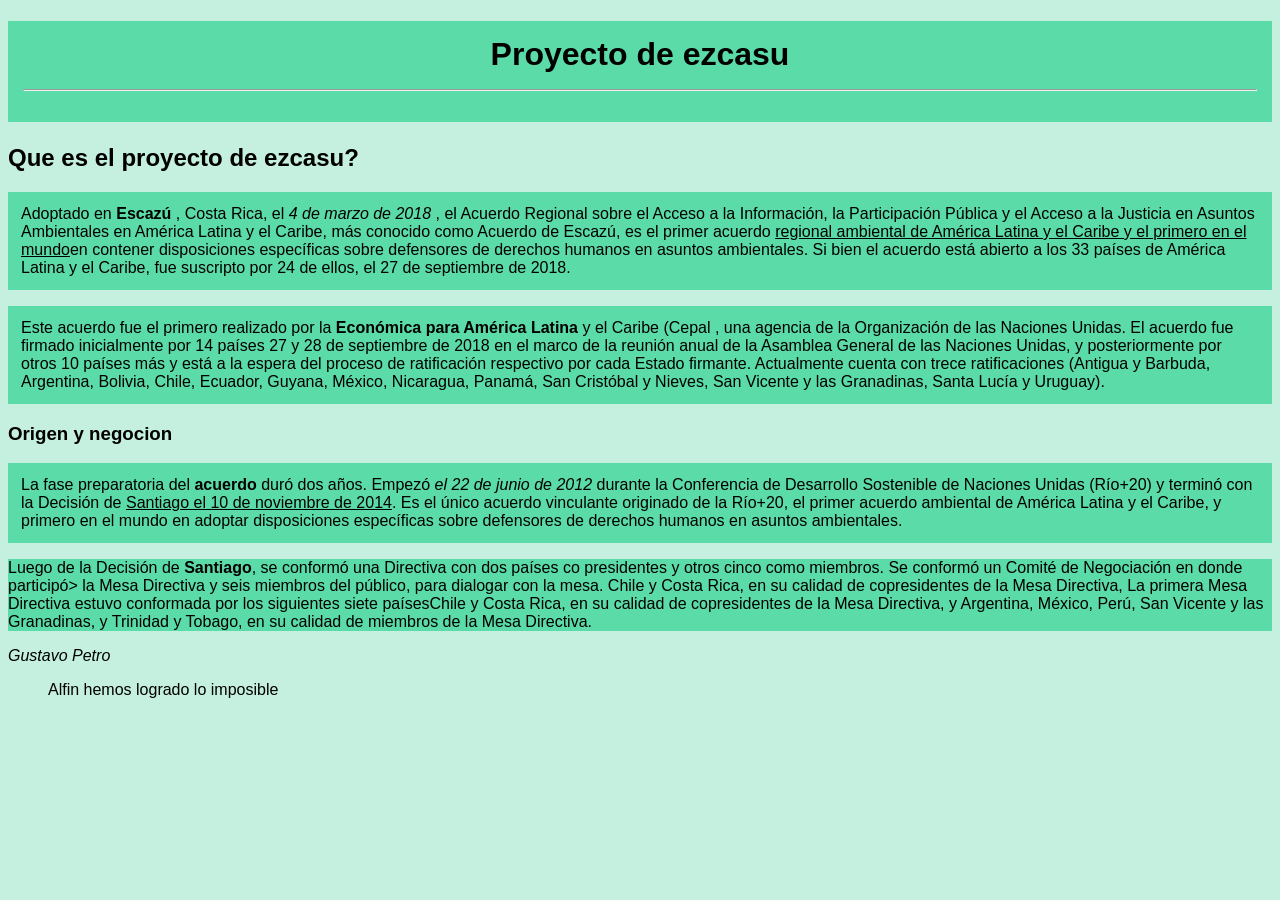
<file: html5/Actitvidad5/index.html>
<!DOCTYPE html>

<html>

<head>

  <!-- Es para que detecte las letras en español como la Ñ-->

  <meta charset="utf-8"> 

  <!-- Este metadato es para que la pagina mas o menos se pueda acoplar a la pantalla-->

  <meta name="viwport" content="width=device-width ,initial-scale=1.0"> 

  <title> Acuerdo de ezcasu </title> 


</head>

<body style="background-color:#C5F0DF ;  font-family: 'Roboto', sans-serif;">

    <h1 style="text-align: center ; background-color:#5BDBA7 ; padding: 15px; "> Proyecto de ezcasu <hr style="color: black ;" ></h1>

       

    <h2> Que es el proyecto de ezcasu?</h2>
    
    <p style="background-color:#5BDBA7  ; padding: 13px ;"> Adoptado en <strong> Escazú </strong>, Costa Rica, el <i> 4 de marzo de 2018 </i>, el Acuerdo Regional sobre el Acceso a la Información, la Participación Pública y el Acceso a la Justicia en Asuntos Ambientales en América Latina y el Caribe, más conocido como Acuerdo de Escazú, es el primer acuerdo <u>regional ambiental de América Latina y el Caribe y el primero en el mundo</u>en contener disposiciones específicas sobre defensores de derechos humanos en asuntos ambientales. Si bien el acuerdo está abierto a los 33 países de América Latina y el Caribe,  fue suscripto por 24 de ellos, el 27 de septiembre de 2018.  </p>

    <p style="background-color:#5BDBA7  ; padding: 13px ;  ">Este acuerdo fue el primero realizado por la <b> Económica para América Latina </b> y el Caribe (Cepal , una agencia de la Organización de las Naciones Unidas. El acuerdo fue firmado inicialmente por 14 países  27 y 28 de septiembre de 2018 </mel> en el marco de la reunión anual de la Asamblea General de las Naciones Unidas, y posteriormente por otros 10 países más y está a la espera del proceso de ratificación respectivo por cada Estado firmante. Actualmente cuenta con trece ratificaciones (Antigua y Barbuda, Argentina, Bolivia, Chile, Ecuador, Guyana, México, Nicaragua, Panamá, San Cristóbal y Nieves, San Vicente y las Granadinas, Santa Lucía y Uruguay). </p>

    <h3 > Origen y negocion </h3> 

     <p style="background-color: #5BDBA7  ;padding: 13px ;" >La fase preparatoria del <strong>acuerdo </strong> duró dos años. Empezó <i>el 22 de junio de 2012</i> durante la Conferencia de Desarrollo Sostenible de Naciones Unidas (Río+20) y terminó con la Decisión de <u>Santiago el 10 de noviembre de 2014</u>. Es el único acuerdo vinculante originado de la Río+20, el primer acuerdo ambiental de América Latina y el Caribe, y  primero en el mundo en adoptar disposiciones específicas sobre defensores de derechos humanos en asuntos ambientales.</p>

     <p style="background-color:#5BDBA7  ;" >Luego de la Decisión de <b>Santiago</b>, se conformó una Directiva con dos países co presidentes y otros cinco como miembros. Se conformó un Comité de Negociación en donde participó> la Mesa Directiva y seis miembros del público, para dialogar con la mesa. Chile y Costa Rica, en su calidad de copresidentes de la Mesa Directiva, La primera Mesa Directiva estuvo conformada por los siguientes siete paísesChile y Costa Rica, en su calidad de copresidentes de la Mesa Directiva, y Argentina,  México, Perú, San Vicente y las Granadinas, y Trinidad y Tobago, en su calidad de miembros de la Mesa Directiva. 
     </p>
     <cite> Gustavo Petro </cite> <blockquote > Alfin hemos logrado lo imposible </blockquote>
  

    <h3> </h3>

</body>





</html>
</file>
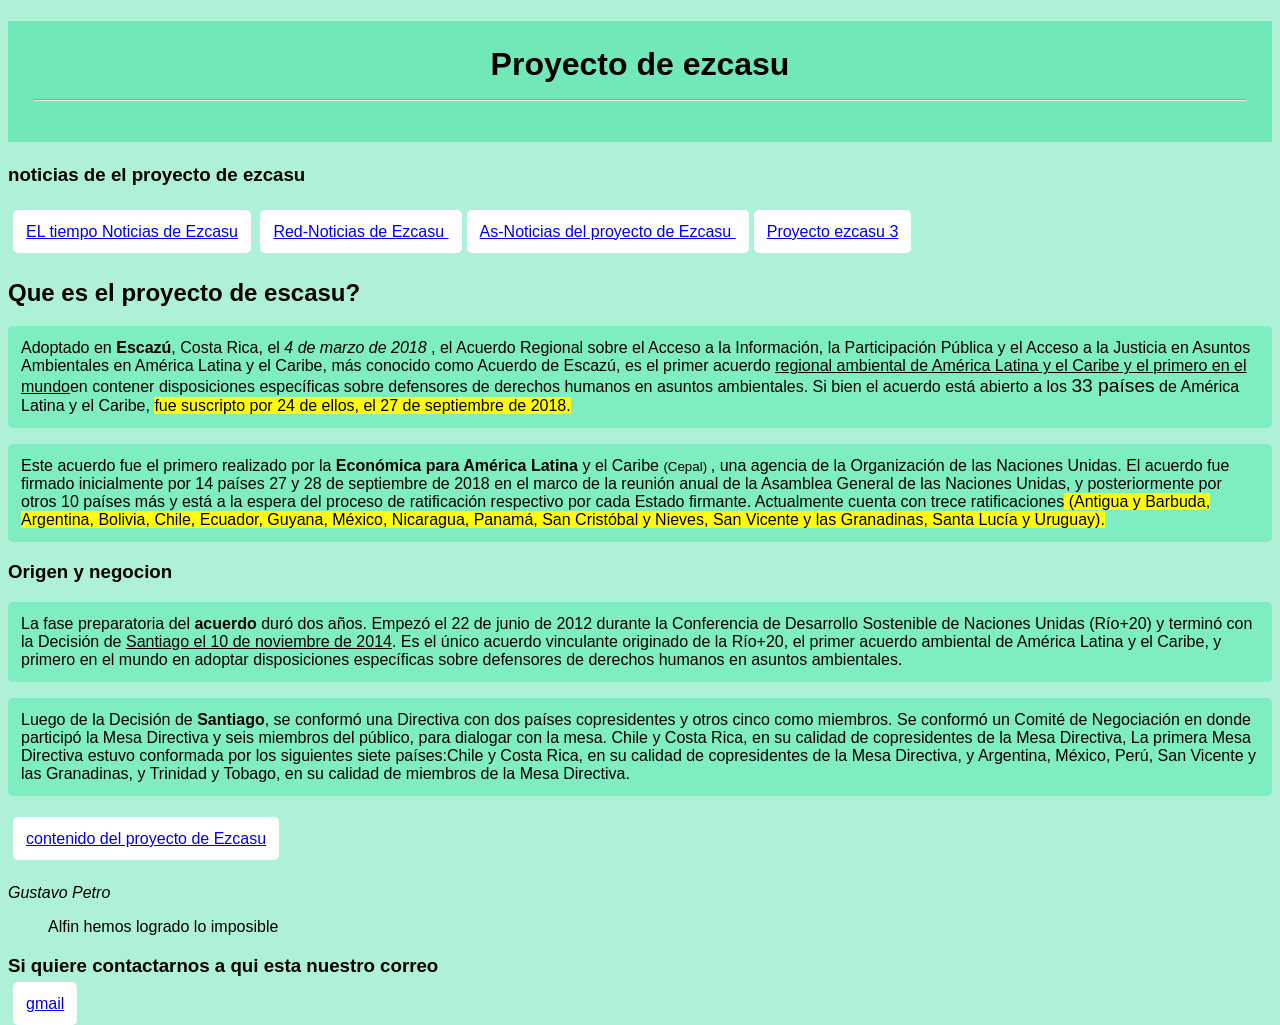
<file: html5/Actividad6/index.html>
<!DOCTYPE html>

<!-- Para multiplicar las etiquetas se esta hace de esta manera si pones la etiqueta* por la cantidad de veces que lo quieras tener -->

<html>

<head>

  <!-- Es para que detecte las letras en español como la Ñ-->

  <meta charset="utf-8"> 

  <!-- Este metadato es para que la pagina mas o menos se pueda acoplar a la pantalla-->

  <meta name="viwport" content="width=device-width ,initial-scale=1.0"> 

  <title> Acuerdo de ezcasu </title> 

</head>

<body style="background-color:#AEF1D6 ; font-family: 'Roboto', sans-serif;">

    

    <h1 style="text-align: center ; background-color:#71E8B8 ; padding: 25px   ;"> Proyecto de ezcasu   <hr> </h1>

    <h3>noticias de el proyecto de ezcasu </h3>

    <br> 

    
    <a style="background-color:#fff ; padding: 13px  ; border-radius: 5px; margin-left: 5px;" href="https://bit.ly/3vpOa7U " target="_blank"> EL tiempo Noticias de Ezcasu</a>


    <a style="background-color:#fff ; padding: 13px  ; border-radius:5px; margin-left: 5px; "   href="https://bit.ly/3SofoWz" target="_blank" padin> Red-Noticias de Ezcasu </a>

    
    <a style="background: #fff; padding: 13px; border-radius: 5px  ; margin-left: 5px; " href="https://bit.ly/3oXQuQ5" target="_blank"> As-Noticias del proyecto de Ezcasu </a>


    <a style="background-color: #fff ; padding: 13px; border-radius: 5px; margin-left: 5px;" href="index_1.html"> Proyecto ezcasu 3</a>

    

    <br>
    <br>

    <h2> Que es el proyecto de escasu?</h2>

    <p style="background-color: #7EEEC1 ; padding: 13px; border-radius: 5px;" > Adoptado en <strong> Escazú</strong>, Costa Rica, el <i> 4 de marzo de 2018 </i>, el Acuerdo Regional sobre el Acceso a la Información, la Participación Pública y el Acceso a la Justicia en Asuntos Ambientales en América Latina y el Caribe, más conocido como Acuerdo de Escazú, es el primer acuerdo <u>regional ambiental de América Latina y el Caribe y el primero en el mundo</u>en contener disposiciones específicas sobre defensores de derechos humanos en asuntos ambientales. Si bien el acuerdo está abierto a los <big>33 países</big> de América Latina y el Caribe, <mark> fue suscripto por 24 de ellos, el 27 de septiembre de 2018.</mark>  </p>

    <p style="background-color: #7EEEC1 ; padding: 13px; border-radius: 5px; " >Este acuerdo fue el primero realizado por la <b> Económica para América Latina </b> y el Caribe <small>(Cepal) </small> , una agencia de la Organización de las Naciones Unidas. El acuerdo fue firmado inicialmente por 14 países <mel> 27 y 28 de septiembre de 2018 </mel> en el marco de la reunión anual de la Asamblea General de las Naciones Unidas, y posteriormente por otros 10 países más y está a la espera del proceso de ratificación respectivo por cada Estado firmante. Actualmente cuenta con trece ratificaciones<mark> (Antigua y Barbuda, Argentina, Bolivia, Chile, Ecuador, Guyana, México, Nicaragua, Panamá, San Cristóbal y Nieves, San Vicente y las Granadinas, Santa Lucía y Uruguay).</mark> </p>

    <h3> Origen y negocion </h3>

     <p style="background-color: #7EEEC1 ; padding: 13px ;border-radius: 5px; " >La fase preparatoria del <strong>acuerdo </strong> duró dos años. Empezó el 22 de junio de 2012 durante la Conferencia de Desarrollo Sostenible de Naciones Unidas (Río+20) y terminó con la Decisión de <u>Santiago el 10 de noviembre de 2014</u>. Es el único acuerdo vinculante originado de la Río+20, el primer acuerdo ambiental de América Latina y el Caribe, y  primero en el mundo en adoptar disposiciones específicas sobre defensores de derechos humanos en asuntos ambientales.</p>

     <p style="background-color: #7EEEC1 ; padding: 13px; border-radius: 5px; " >Luego de la Decisión de <b>Santiago</b>, se conformó una Directiva con dos países copresidentes y otros cinco como miembros. Se conformó un Comité de Negociación en donde participó la Mesa Directiva y seis miembros del público, para dialogar con la mesa. Chile y Costa Rica, en su calidad de copresidentes de la Mesa Directiva, La primera Mesa Directiva estuvo conformada por los siguientes siete países:Chile y Costa Rica, en su calidad de copresidentes de la Mesa Directiva, y Argentina,  México, Perú, San Vicente y las Granadinas, y Trinidad y Tobago, en su calidad de miembros de la Mesa Directiva. </p>

        <br>

     <a   style="background-color: #fff ; padding: 13px; border-radius: 5px; margin-left: 5px;"
     href="Archivos/Si lees esto me debes u helao.zip "> contenido del proyecto de Ezcasu </a><br><br><br>
     



     <cite> Gustavo Petro </cite> <blockquote> Alfin hemos logrado lo imposible </blockquote>
  



    <h3> Si quiere contactarnos a qui esta nuestro correo  </h3> 

   <a style="background-color: #fff ; padding: 13px; border-radius: 5px; margin-left: 5px;" href= "mailto:correo.larrysanchezvergara@gmail.com" >gmail</a>

</body>





</html>
</file>
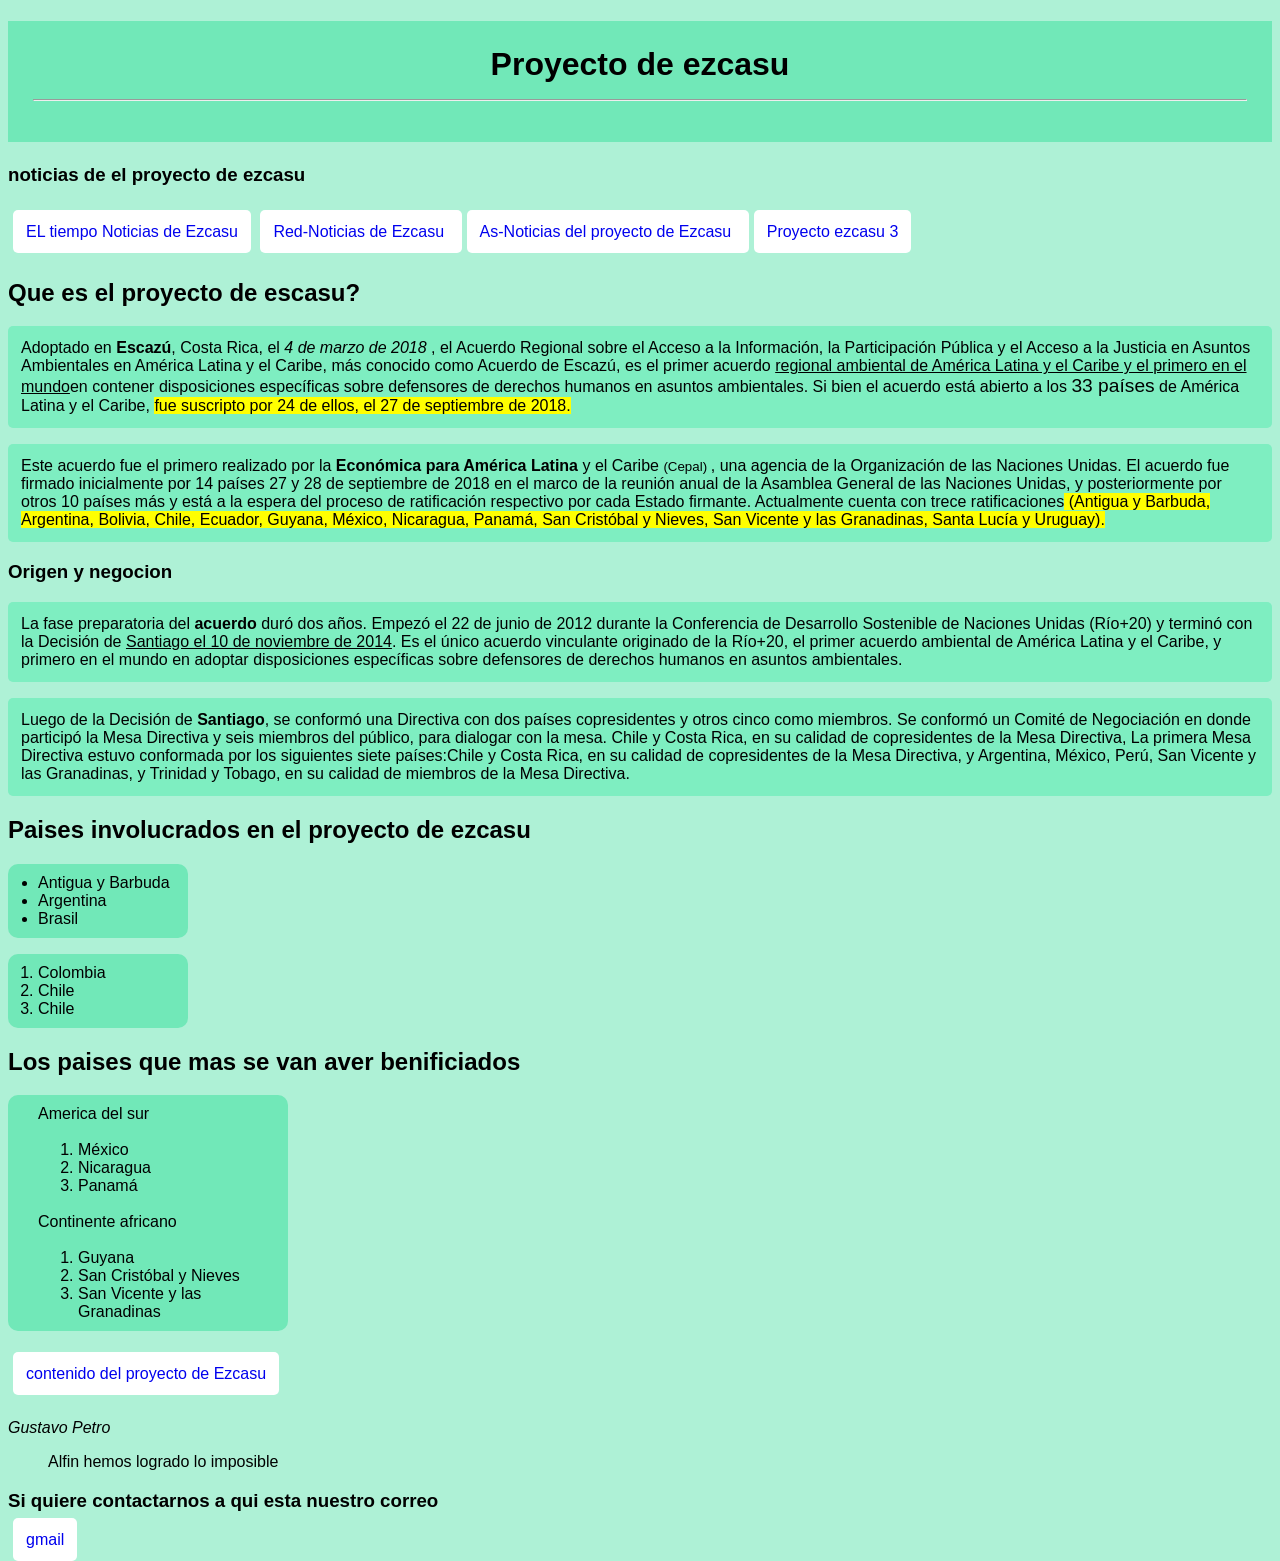
<file: html5/Html #7/index.html>
<!DOCTYPE html>

<!-- Para multiplicar las etiquetas se esta hace de esta manera si pones la etiqueta* por la cantidad de veces que lo quieras tener -->

<html>

<head>

   <!-- Es para que detecte las letras en español como la Ñ-->

   <meta charset="utf-8">

   <!-- Este metadato es para que la pagina mas o menos se pueda acoplar a la pantalla-->

   <meta name="viwport" content="width=device-width ,initial-scale=1.0">

   <title> Acuerdo de ezcasu </title>

</head>

<body style="background-color:#AEF1D6 ; font-family: 'Roboto', sans-serif;">



   <h1 style="text-align: center ; background-color:#71E8B8 ; padding: 25px   ;"> Proyecto de ezcasu
      <hr>
   </h1>

   <h3>noticias de el proyecto de ezcasu </h3>

   <br>


   <a style="background-color:#fff ; padding: 13px  ; border-radius: 5px; margin-left: 5px; text-decoration:  none;"
      href="https://bit.ly/3vpOa7U " target="_blank"> EL tiempo Noticias de Ezcasu</a>


   <a style="background-color:#fff ; padding: 13px  ; border-radius:5px; margin-left: 5px;text-decoration:  none; "
      href="https://bit.ly/3SofoWz" target="_blank" padin> Red-Noticias de Ezcasu </a>


   <a style="background: #fff; padding: 13px; border-radius: 5px  ; margin-left: 5px;text-decoration:  none; " href="https://bit.ly/3oXQuQ5"
      target="_blank"> As-Noticias del proyecto de Ezcasu </a>


   <a style="background-color: #fff ; padding: 13px; border-radius: 5px; margin-left: 5px;text-decoration:  none;" href="index_1.html">
      Proyecto ezcasu 3</a>



   <br>
   <br>

   <h2> Que es el proyecto de escasu?</h2>

   <p style="background-color: #7EEEC1 ; padding: 13px; border-radius: 5px;"> Adoptado en <strong> Escazú</strong>,
      Costa Rica, el <i> 4 de marzo de 2018 </i>, el Acuerdo Regional sobre el Acceso a la Información, la Participación
      Pública y el Acceso a la Justicia en Asuntos Ambientales en América Latina y el Caribe, más conocido como Acuerdo
      de Escazú, es el primer acuerdo <u>regional ambiental de América Latina y el Caribe y el primero en el mundo</u>en
      contener disposiciones específicas sobre defensores de derechos humanos en asuntos ambientales. Si bien el acuerdo
      está abierto a los <big>33 países</big> de América Latina y el Caribe, <mark> fue suscripto por 24 de ellos, el 27
         de septiembre de 2018.</mark> </p>

   <p style="background-color: #7EEEC1 ; padding: 13px; border-radius: 5px; ">Este acuerdo fue el primero realizado por
      la <b> Económica para América Latina </b> y el Caribe <small>(Cepal) </small> , una agencia de la Organización de
      las Naciones Unidas. El acuerdo fue firmado inicialmente por 14 países <mel> 27 y 28 de septiembre de 2018 </mel>
      en el marco de la reunión anual de la Asamblea General de las Naciones Unidas, y posteriormente por otros 10
      países más y está a la espera del proceso de ratificación respectivo por cada Estado firmante. Actualmente cuenta
      con trece ratificaciones<mark> (Antigua y Barbuda, Argentina, Bolivia, Chile, Ecuador, Guyana, México, Nicaragua,
         Panamá, San Cristóbal y Nieves, San Vicente y las Granadinas, Santa Lucía y Uruguay).</mark> </p>

   <h3> Origen y negocion </h3>

   <p style="background-color: #7EEEC1 ; padding: 13px ;border-radius: 5px; ">La fase preparatoria del <strong>acuerdo
      </strong> duró dos años. Empezó el 22 de junio de 2012 durante la Conferencia de Desarrollo Sostenible de Naciones
      Unidas (Río+20) y terminó con la Decisión de <u>Santiago el 10 de noviembre de 2014</u>. Es el único acuerdo
      vinculante originado de la Río+20, el primer acuerdo ambiental de América Latina y el Caribe, y primero en el
      mundo en adoptar disposiciones específicas sobre defensores de derechos humanos en asuntos ambientales.</p>

   <p style="background-color: #7EEEC1 ; padding: 13px; border-radius: 5px; ">Luego de la Decisión de <b>Santiago</b>,
      se conformó una Directiva con dos países copresidentes y otros cinco como miembros. Se conformó un Comité de
      Negociación en donde participó la Mesa Directiva y seis miembros del público, para dialogar con la mesa. Chile y
      Costa Rica, en su calidad de copresidentes de la Mesa Directiva, La primera Mesa Directiva estuvo conformada por
      los siguientes siete países:Chile y Costa Rica, en su calidad de copresidentes de la Mesa Directiva, y Argentina,
      México, Perú, San Vicente y las Granadinas, y Trinidad y Tobago, en su calidad de miembros de la Mesa Directiva.
   </p>


      <h2> Paises involucrados en el proyecto de ezcasu </h2>

      <ul style="background-color: #71E8B8 ; border-radius: 10px ;  width: 150px;padding-top:10px  ; padding-left: 30px; padding-bottom:  10px ; ">

         <li> Antigua y Barbuda</li>
         <li> Argentina </li>
         <li> Brasil </li>


      </ul>

      <ol style="background-color: #71E8B8 ; border-radius: 10px ;  width: 150px; padding-top:10px  ; padding-left: 30px; padding-bottom:  10px ;" >  

         <li> Colombia </li>  
         <li> Chile </li> 
         <li> Chile </li>

      </ol>


      <h2> Los paises que mas se van aver benificiados </h2>

      <ul  style="background-color: #71E8B8 ; border-radius: 10px ;  width: 250px; padding-top:10px  ; padding-left: 30px; padding-bottom:  10px ;">

         <li style="list-style-type: none ;" >America del sur</li> 

            <ol> 

               <br>

               <li> México</li> 
               <li> Nicaragua</li>
               <li> Panamá</li>

            </ol> 

            <br>


         <li style="list-style-type: none ;" >Continente africano </li>

         <br>

            <ol>  

               <li> Guyana</li>
               <li> San Cristóbal y Nieves</li>
               <li> San Vicente y las Granadinas</li>


            </ol> 
      </ul>


   <br>

   <a style="background-color: #fff ; padding: 13px; border-radius: 5px; margin-left: 5px;text-decoration:  none;"
      href="Archivos/Si lees esto me debes u helao.zip "> contenido del proyecto de Ezcasu </a><br><br><br>




   <cite> Gustavo Petro </cite>
   <blockquote> Alfin hemos logrado lo imposible </blockquote>




   <h3> Si quiere contactarnos a qui esta nuestro correo </h3>

   <a style="background-color: #fff ; padding: 13px; border-radius: 5px; margin-left: 5px;text-decoration:  none;"
      href="mailto:correo.larrysanchezvergara@gmail.com">gmail</a>

 

</body>





</html>
</file>
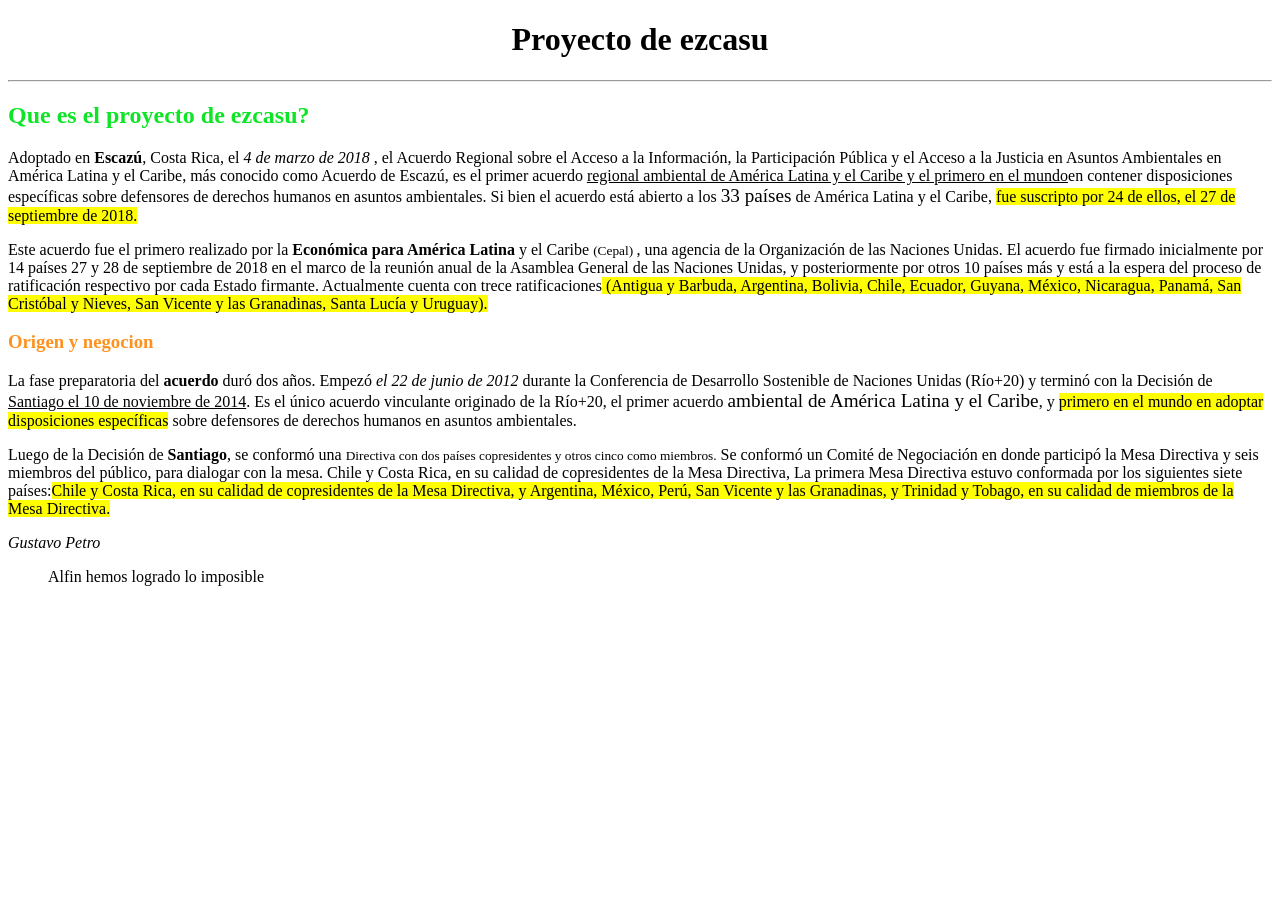
<file: html5/Html y css pero del Sena/index.html>
<!DOCTYPE html>

<html>

<head>

  <!-- Es para que detecte las letras en español como la Ñ-->

  <meta charset="utf-8"> 

  <!-- Este metadato es para que la pagina mas o menos se pueda acoplar a la pantalla-->

  <meta name="viwport" content="width=device-width ,initial-scale=1.0"> 

  <title> Acuerdo de ezcasu </title> 


</head>

<body>

    <h1 style="text-align: center ;"> Proyecto de ezcasu</h1>
    
      <hr>

    <h2 style="color: rgb(13, 229, 38);"> Que es el proyecto de ezcasu?</h2>
    
    <p> Adoptado en <strong> Escazú</strong>, Costa Rica, el <i> 4 de marzo de 2018 </i>, el Acuerdo Regional sobre el Acceso a la Información, la Participación Pública y el Acceso a la Justicia en Asuntos Ambientales en América Latina y el Caribe, más conocido como Acuerdo de Escazú, es el primer acuerdo <u>regional ambiental de América Latina y el Caribe y el primero en el mundo</u>en contener disposiciones específicas sobre defensores de derechos humanos en asuntos ambientales. Si bien el acuerdo está abierto a los <big>33 países</big> de América Latina y el Caribe, <mark> fue suscripto por 24 de ellos, el 27 de septiembre de 2018.</mark>  </p>

    <p>Este acuerdo fue el primero realizado por la <b> Económica para América Latina </b> y el Caribe <small>(Cepal) </small> , una agencia de la Organización de las Naciones Unidas. El acuerdo fue firmado inicialmente por 14 países <mel> 27 y 28 de septiembre de 2018 </mel> en el marco de la reunión anual de la Asamblea General de las Naciones Unidas, y posteriormente por otros 10 países más y está a la espera del proceso de ratificación respectivo por cada Estado firmante. Actualmente cuenta con trece ratificaciones<mark> (Antigua y Barbuda, Argentina, Bolivia, Chile, Ecuador, Guyana, México, Nicaragua, Panamá, San Cristóbal y Nieves, San Vicente y las Granadinas, Santa Lucía y Uruguay).</mark> </p>

    <h3 style="color: rgb(255, 146, 30);"> Origen y negocion </h3>

     <p>La fase preparatoria del <strong>acuerdo </strong> duró dos años. Empezó <i>el 22 de junio de 2012</i> durante la Conferencia de Desarrollo Sostenible de Naciones Unidas (Río+20) y terminó con la Decisión de <u>Santiago el 10 de noviembre de 2014</u>. Es el único acuerdo vinculante originado de la Río+20, el primer acuerdo <big> ambiental de América Latina y el Caribe</big>, y <mark> primero en el mundo en adoptar disposiciones específicas</mark> sobre defensores de derechos humanos en asuntos ambientales.</p>

     <p>Luego de la Decisión de <b>Santiago</b>, se conformó una <small> Directiva con dos países copresidentes y otros cinco como miembros.</small> Se conformó <mel>un Comité de Negociación en donde participó</mel> la Mesa Directiva y seis miembros del público, para dialogar con la mesa. Chile y Costa Rica, en su calidad de copresidentes de la Mesa Directiva, La primera Mesa Directiva estuvo conformada por los siguientes siete países:<mark>Chile y Costa Rica, en su calidad de copresidentes de la Mesa Directiva, y Argentina,  México, Perú, San Vicente y las Granadinas, y Trinidad y Tobago, en su calidad de miembros de la Mesa Directiva. </mark>
     </p>
     <cite> Gustavo Petro </cite> <blockquote> Alfin hemos logrado lo imposible </blockquote>
  

    <h3> </h3>

</body>





</html>
</file>
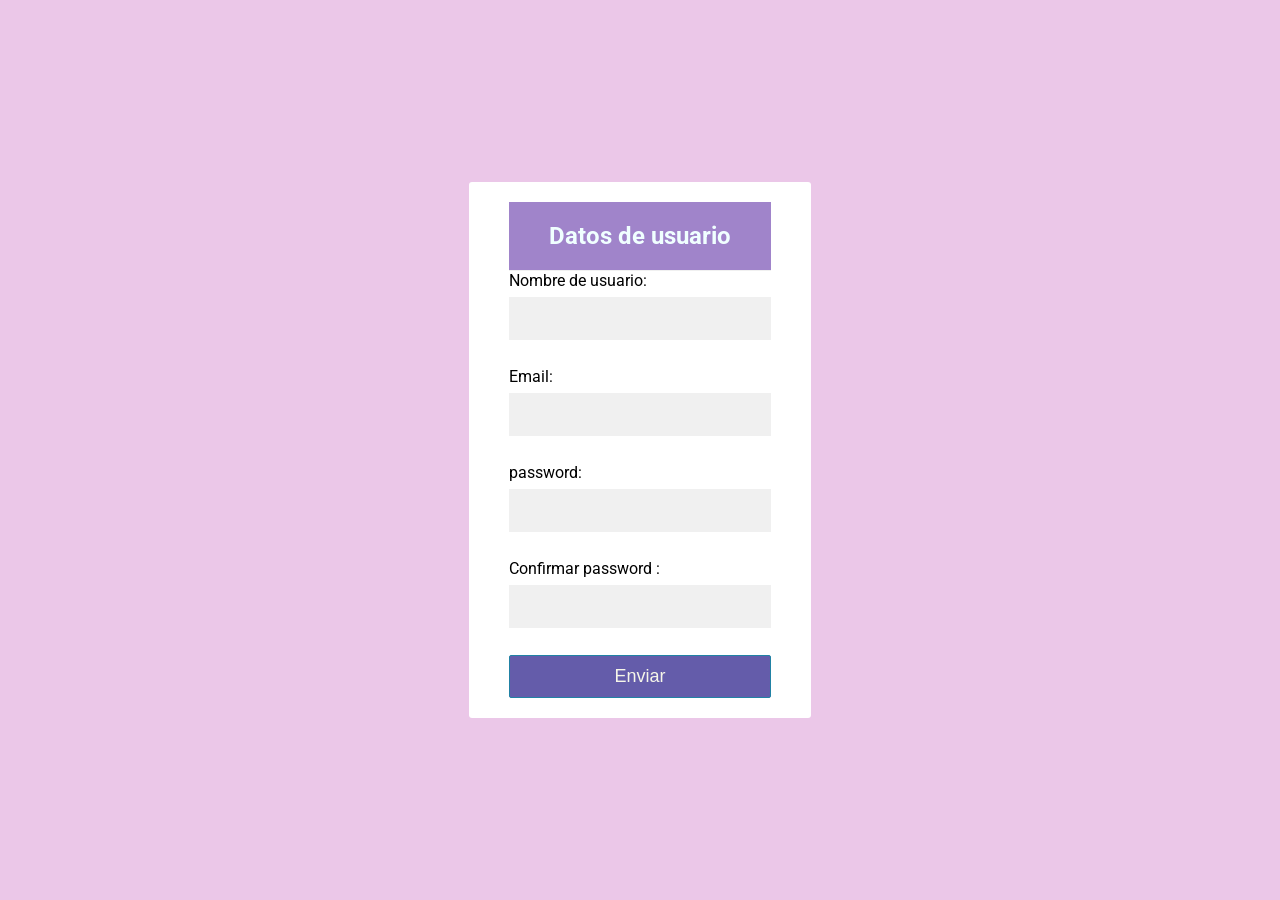
<file: t_Js/Actividad8 JavaScriitp/index.html>
<!DOCTYPE html>
<html lang="en">

<head>
    <meta charset="UTF-8">
    <meta http-equiv="X-UA-Compatible" content="IE=edge">
    <meta name="viewport" content="width=device-width, initial-scale=1.0">
    <link rel="stylesheet" href="Css/style.css">
    <title>Formulario</title>
</head>

<body>

    <section class="container">
        <header>
            <h2> Datos de usuario</h2>
        </header>

    
    <article>

        <form id="formulario" name=formUser>

            <div class="form-control">
                <label for="user" > Nombre de usuario:</label>
                <input type="text" id="user">
                <p id="validaUser"></p>

            </div>
            <div class="form-control">

                <label for="email" > Email:</label>
                <input type="email" id="email">
                <p id="validaEmail"></p>

            </div>
            <div class="form-control">

                <label for="password" > password:</label>
                <input type="password" id="password">
                <p id="validaPassword"></p>

            </div>
            <div class="form-control">
                <label for="passwordc" > Confirmar password :</label>
                <input type="passwordc" id="passwordc">
                <p id="validaPasswordc"></p>
            </div>

            <input type="button" class="boton" id="boton" value="Enviar" onclick=" validaCampos()">

        </form>
        
    </article>

   

</section>

    <script src="Js/app.js"></script>




</body>

</html>
</file>
<file: t_Js/Actividad8 JavaScriitp/Css/style.css>
@import url('https://fonts.googleapis.com/css2?family=Roboto:wght@300&display=swap');

*{

    margin: 0;
    padding: 0;
    box-sizing: border-box;

}

body{

    font-family: 'Roboto', sans-serif;
    background-color: #EBC7E8;
    display: flex;
    align-items: center;
    justify-content: center;
    height: 100vh;
    

}

.container{

    background-color: #fff;
    border-radius: 3px;
    /* box-shadow: 19px 20px 8px -9px ; */
    padding: 20px 40px;

}

header{


    background-color: #A084CA;
    color:azure;
    border-bottom:  1px solid #f0f0f0;
    padding: 20px 40px ;

}

#formUser{

    padding: 30px 20px ;
}

.form-control{

    margin-bottom: 7px;
    padding-bottom: 20px;
    position: relative;

}

.form-control label{

    display: inline-block;
    margin-bottom: 7px;
    font: weight 200px;

}

.form-control input{


    border: none;
    background-color: #f0f0f0;
    display: block;
    font-family: inherit;
    font-size: 16px;
    padding: 12px;
    width: 100%;

}

.form-control, input:focus{

    outline: none;
}

/* #formUser input[type="button"]{

    background-color: #645CAA;
    border:1px solid #000;
    border-radius:2px;
    color: #f6f6e9;
    width: 100%;
    padding: 10px;
    font-size: 18px;

} */

/* #formUser input[type="button"]{
    background-color: #7FBCD2;
    border: 1px solid #2182a5;
    border-radius: 2px;
    color: #F6F6e9;
    display: block;
    width: 100%;
    padding: 10px;
    font-size: 18px;
} */

#boton{

    background-color: #645CAA;
    border: 1px solid #2182a5;
    border-radius: 2px;
    color: #F6F6e9;
    display: block;
    width: 100%;
    padding: 10px;
    font-size: 18px;
    

}

#boton:hover{


    background-color: #A084CA;

}

.form-control p{

 position: absolute;
 font-size: small;
 font-weight: 500px;
 text-align: right;
 color: red;

}
</file>
